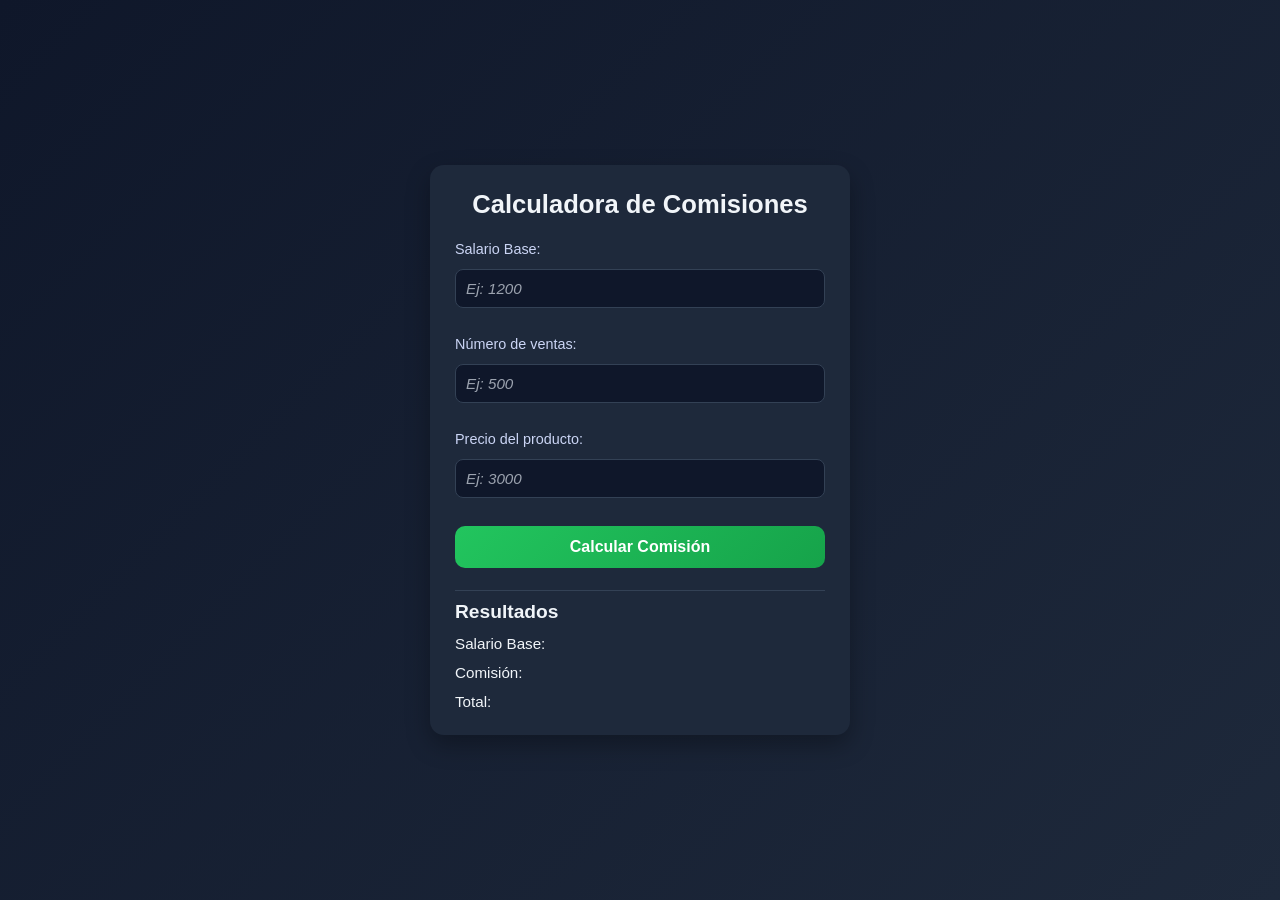
<file: index.html>
<!doctype html>
<html lang="es">
  <head>
    <meta charset="UTF-8" />
    <title>Calculadora de Comisiones</title>
    <link rel="stylesheet" href="ventas.css" />
    <script src="utilitarios.js"></script>

    <meta name="viewport" content="width=device-width, initial-scale=1.0" />
    <link rel="icon" href="imagenes/LogoVentas.svg" type="image/svg+xml" />
  </head>
  <body>
    <div class="contenedor">
      <h1>Calculadora de Comisiones</h1>

      <label>Salario Base:</label>
      <input
        type="text"
        id="txtSueldoBase"
        placeholder="Ej: 1200"
        onblur="validarNumero(this, 'errorSueldo')"
      />
      <small id="errorSueldo" class="mensaje-error"></small>

      <label>Número de ventas:</label>
      <input
        type="text"
        id="txtVentas"
        placeholder="Ej: 500"
        onblur="validarNumero(this, 'errorVentas')"
      />
      <small id="errorVentas" class="mensaje-error"></small>

      <label>Precio del producto:</label>
      <input
        type="text"
        id="txtPrecio"
        placeholder="Ej: 3000"
        onblur="validarNumero(this, 'errorPrecio')"
      />
      <small id="errorPrecio" class="mensaje-error"></small>

      <button onclick="calcular()">Calcular Comisión</button>

      <h2>Resultados</h2>
      <p>Salario Base: <span id="spSueldoBase"></span></p>
      <p>Comisión: <span id="spComision"></span></p>
      <p>Total: <span id="spTotal"></span></p>
    </div>

    <script src="ventas.js"></script>
  </body>
</html>
</file>
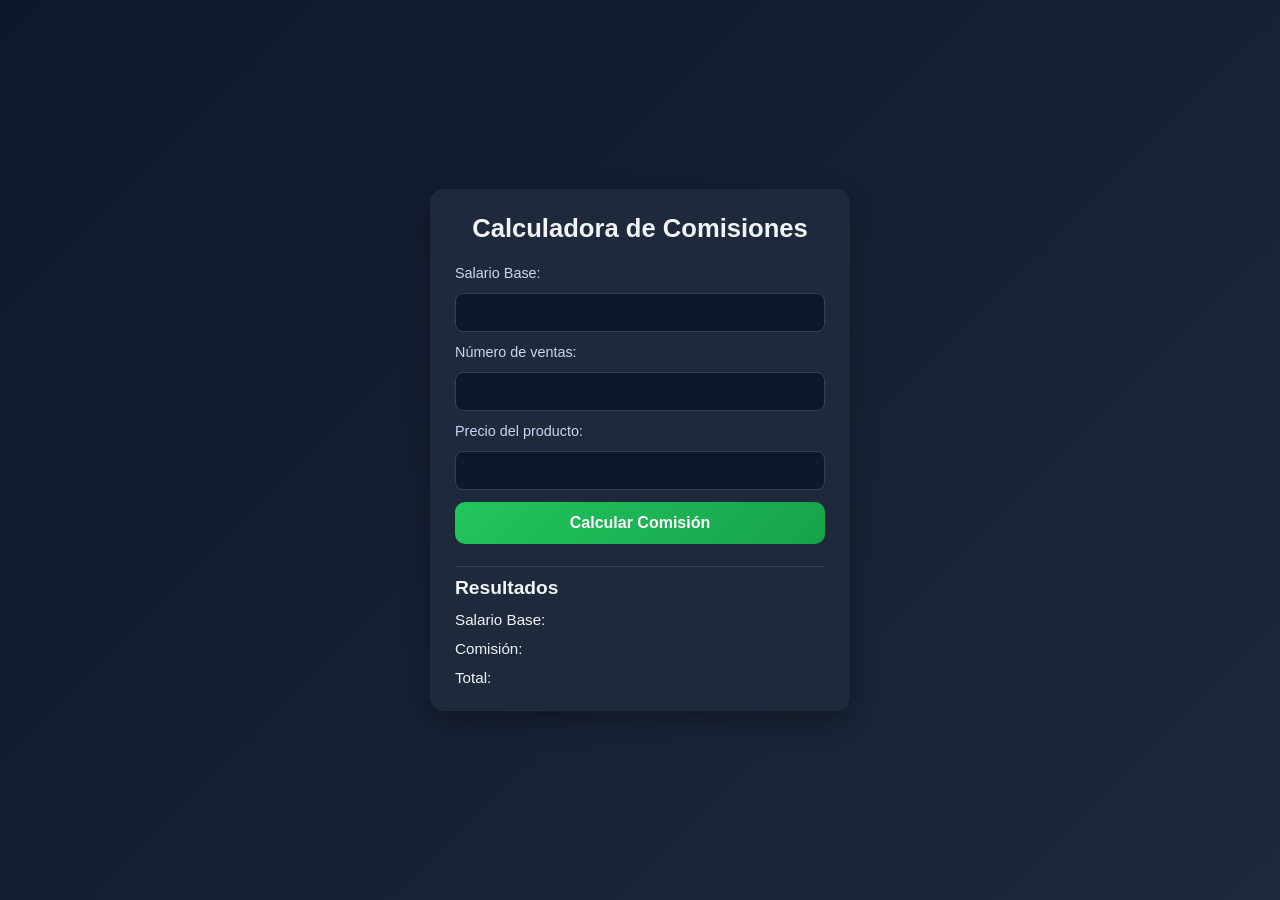
<file: ventas.html>
<!DOCTYPE html>
<html lang="es">
<head>
    <meta charset="UTF-8">
    <title>Calculadora de Comisiones</title>
    <link rel="icon" href="imagenes/LogoVentas.svg" type="image/svg+xml">
    <link rel="stylesheet" href="ventas.css">
    <script src="utilitarios.js"></script>
    <meta name="viewport" content="width=device-width, initial-scale=1.0">
</head>
<body>

    <div class="contenedor">
        <h1>Calculadora de Comisiones</h1>

        <label>Salario Base:</label>
        <input type="text" id="txtSueldoBase">

        <label>Número de ventas:</label>
        <input type="text" id="txtVentas">

        <label>Precio del producto:</label>
        <input type="text" id="txtPrecio">

        <button onclick="calcular()">Calcular Comisión</button>

        <h2>Resultados</h2>
        <p>Salario Base: <span id="spSueldoBase"></span></p>
        <p>Comisión: <span id="spComision"></span></p>
        <p>Total: <span id="spTotal"></span></p>
    </div>

    <script src="ventas.js"></script>
</body>
</html>
</file>
<file: ventas.css>
/* RESET BÁSICO */
* {
    margin: 0;
    padding: 0;
    box-sizing: border-box;
}

/* BODY */
body {
    font-family: 'Segoe UI', Tahoma, Geneva, Verdana, sans-serif;
    background: linear-gradient(135deg, #0f172a, #1e293b);
    color: #f1f5f9;
    display: flex;
    justify-content: center;
    align-items: center;
    min-height: 100vh; /* mejor que height */
    padding: 20px;
}

/* CONTENEDOR PRINCIPAL */
.contenedor {
    background-color: #1e293b;
    padding: 25px;
    border-radius: 14px;
    width: 100%;
    max-width: 420px;
    box-shadow: 0 10px 25px rgba(0,0,0,0.3);
    display: flex;
    flex-direction: column;
    gap: 12px;
}

/* TITULOS */
h1 {
    font-size: 1.6rem;
    text-align: center;
    margin-bottom: 10px;
}

h2 {
    font-size: 1.2rem;
    margin-top: 10px;
    border-top: 1px solid #334155;
    padding-top: 10px;
}

/* LABELS */
label {
    font-size: 0.9rem;
    color: #cbd5f5;
}

/* INPUTS */
input {
    width: 100%;
    padding: 10px;
    border-radius: 8px;
    border: 1px solid #334155;
    background-color: #0f172a;
    color: white;
    font-size: 0.95rem;
    transition: 0.3s;
}

input:focus {
    outline: none;
    border-color: #22c55e;
    box-shadow: 0 0 0 2px rgba(34,197,94,0.2);
}

/* BOTON */
button {
    width: 100%;
    padding: 12px;
    background: linear-gradient(135deg, #22c55e, #16a34a);
    border: none;
    border-radius: 10px;
    color: white;
    font-size: 1rem;
    font-weight: bold;
    cursor: pointer;
    transition: 0.3s;
}

button:hover {
    transform: translateY(-1px);
    background: linear-gradient(135deg, #16a34a, #15803d);
}

/* RESULTADOS */
p {
    font-size: 0.95rem;
    display: flex;
    justify-content: space-between;
}

span {
    font-weight: bold;
    color: #22c55e;
}

/* ------------------ RESPONSIVE ------------------ */

/* TABLETS */
@media (max-width: 768px) {
    .contenedor {
        max-width: 90%;
        padding: 20px;
    }

    h1 {
        font-size: 1.4rem;
    }
}

/* CELULARES */
@media (max-width: 480px) {
    body {
        align-items: flex-start;
    }

    .contenedor {
        width: 100%;
        border-radius: 12px;
        padding: 18px;
    }

    h1 {
        font-size: 1.3rem;
    }

    h2 {
        font-size: 1.1rem;
    }

    input {
        font-size: 0.9rem;
        padding: 9px;
    }

    button {
        font-size: 0.95rem;
        padding: 10px;
    }

    p {
        font-size: 0.9rem;
    }
}

.mensaje-error {
    color: red;
    font-style: italic;
    font-size: 12px;
    display: block;
    margin-top: 4px;
}

/* animación tipo "alerta" */
.input-error {
    border: 2px solid red;
    animation: vibrar 0.2s linear 3;
}

@keyframes vibrar {
    0% { transform: translateX(0); }
    25% { transform: translateX(-4px); }
    50% { transform: translateX(4px); }
    75% { transform: translateX(-4px); }
    100% { transform: translateX(0); }
}

::placeholder {
    color: #9ca3af;
    font-style: italic;
}
</file>
